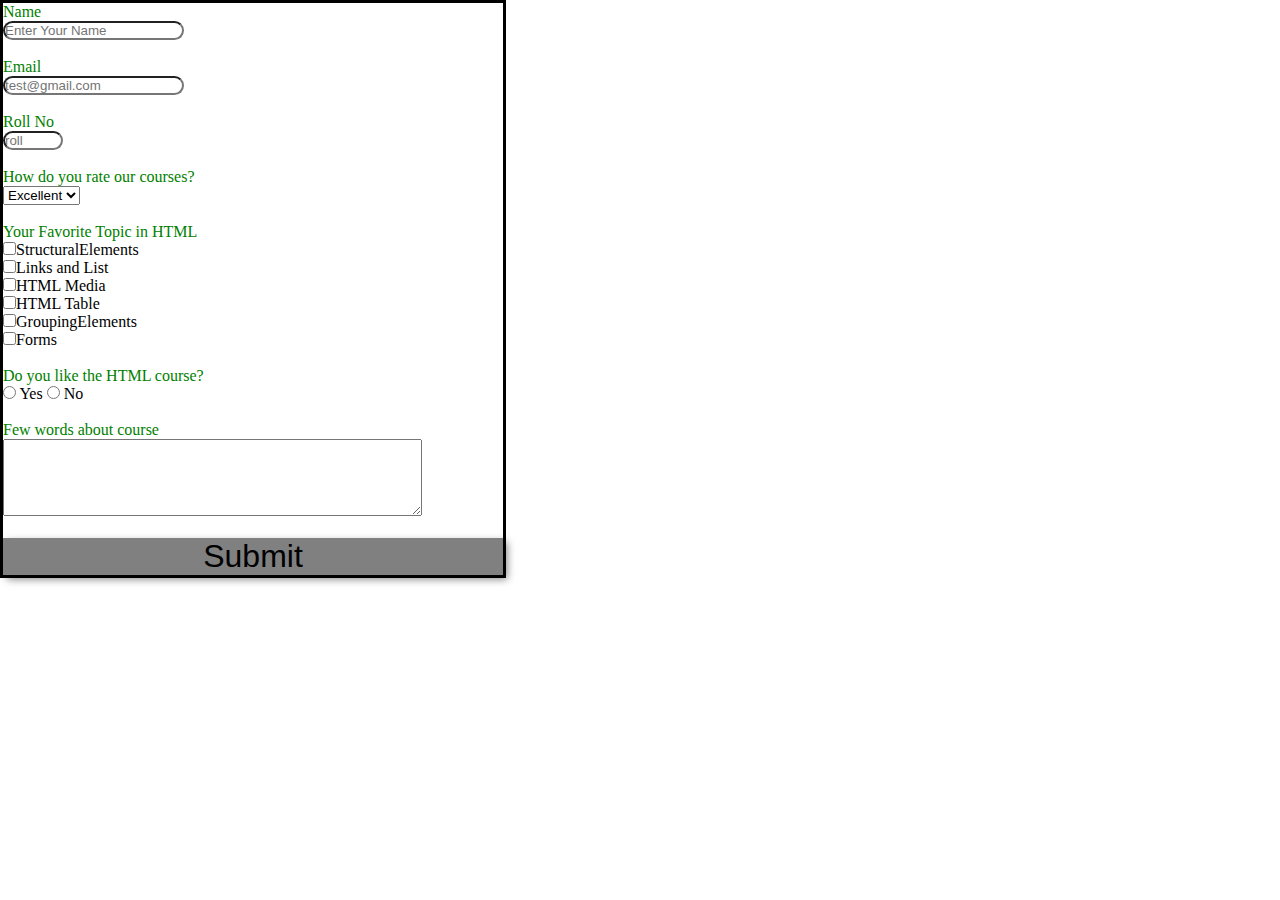
<file: index.html>
<!DOCTYPE html>
<html>
    <head>
        <title>HTML Forms</title>
        <style>            
            label {
                color: green;
            }
            input {
                border-radius: 25px;
            }
        </style>
        <link href="style.css" rel="stylesheet" type="text/css"/>
    </head>
    <body>
        <form style="border: 3px solid black; width: 500px">
            <label id="name-label" for="name">Name</label> <br>
            <input type="text" name="name" id="name" placeholder="Enter Your Name"required> <br><br>
            <label id="email-label" for="email">Email</label> <br>
            <input type="email" name="email" id="email" placeholder="test@gmail.com"required> <br><br>
            <label id="number-label" for="number">Roll No</label> <br>
            <input type="number" name="number" id="number" placeholder="roll" min="0"max="100" required> <br><br>
            <label for="drop-down">How do you rate our courses?</label> <br>
            <select name="drop-down" id="drop-down" class="inputfields">
                <option value="Excellent">Excellent</option>
                <option value="Good">Good</option>
                <option value="Fair">Fair</option>
                <option value="Poor">Poor</option>
                </select> <br><br>
                <label>Your Favorite Topic in HTML</label> <br>
                <input type="checkbox" name="topic1" value="Structuralelements">StructuralElements <br>
                <input type="checkbox" name="topic2" value="LinksandList">Links and List <br>
                <input type="checkbox" name="topic3" value="media">HTML Media<br>
                <input type="checkbox" name="topic4" value="tables">HTML Table<br>
                <input type="checkbox" name="topic5" value="groupelements">GroupingElements<br>
                <input type="checkbox" name="topic6" value="forms">Forms<br><br>
                <label>Do you like the HTML course?</label> <br>
                <input type="radio" name="course" value="yes"> Yes
                <input type="radio" name="course" value="no"> No <br><br>
                <label>Few words about course</label> <br>
                <textarea class="inputfields" rows="5" cols="50" name="Description"id="Description"></textarea> <br><br>
                <button class="submit" type="button"onclick="alert('Validating')">Submit</button>
        </form>
    </body>
</html>
</file>
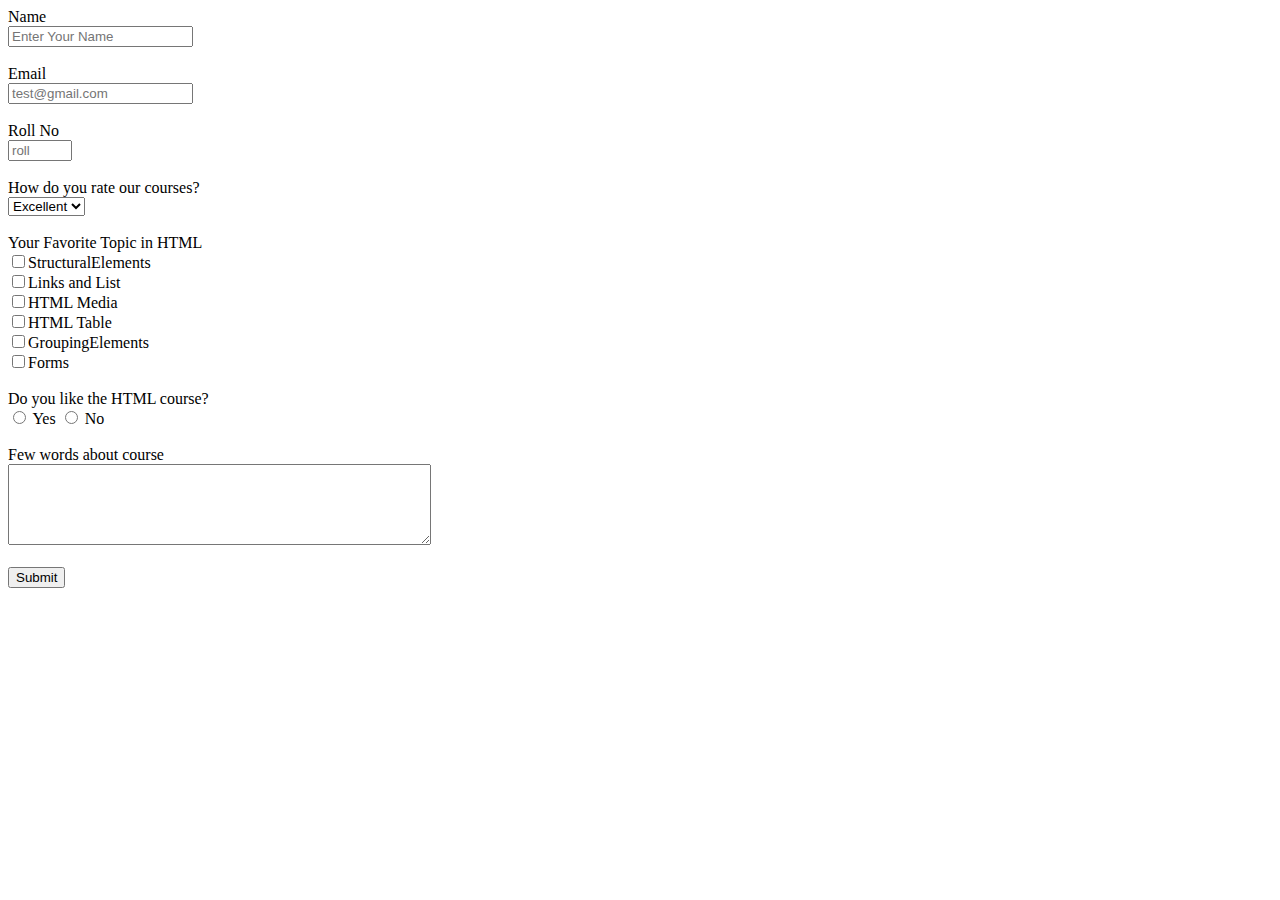
<file: form.html>
<!DOCTYPE html>
<html>
    <head>
        <title>Forms</title>
    </head>
    <body>
        <form>
            <label id="name-label" for="name">Name</label> <br>
            <input type="text" name="name" id="name" placeholder="Enter Your Name"required> <br><br>
            <label id="email-label" for="email">Email</label> <br>
            <input type="email" name="email" id="email" placeholder="test@gmail.com"required> <br><br>
            <label id="number-label" for="number">Roll No</label> <br>
            <input type="number" name="number" id="number" placeholder="roll" min="0"max="100" required> <br><br>
            <label for="drop-down">How do you rate our courses?</label> <br>
            <select name="drop-down" id="drop-down" class="inputfields">
                <option value="Excellent">Excellent</option>
                <option value="Good">Good</option>
                <option value="Fair">Fair</option>
                <option value="Poor">Poor</option>
                </select> <br><br>
                <label>Your Favorite Topic in HTML</label> <br>
                <input type="checkbox" name="topic1" value="Structuralelements">StructuralElements <br>
                <input type="checkbox" name="topic2" value="LinksandList">Links and List <br>
                <input type="checkbox" name="topic3" value="media">HTML Media<br>
                <input type="checkbox" name="topic4" value="tables">HTML Table<br>
                <input type="checkbox" name="topic5" value="groupelements">GroupingElements<br>
                <input type="checkbox" name="topic6" value="forms">Forms<br><br>
                <label>Do you like the HTML course?</label> <br>
                <input type="radio" name="course" value="yes"> Yes
                <input type="radio" name="course" value="no"> No <br><br>
                <label>Few words about course</label> <br>
                <textarea class="inputfields" rows="5" cols="50" name="Description"id="Description"></textarea> <br><br>
                <button class="submit" type="button"onclick="alert('Validating')">Submit</button>
        </form>
    </body>
</html>
</file>
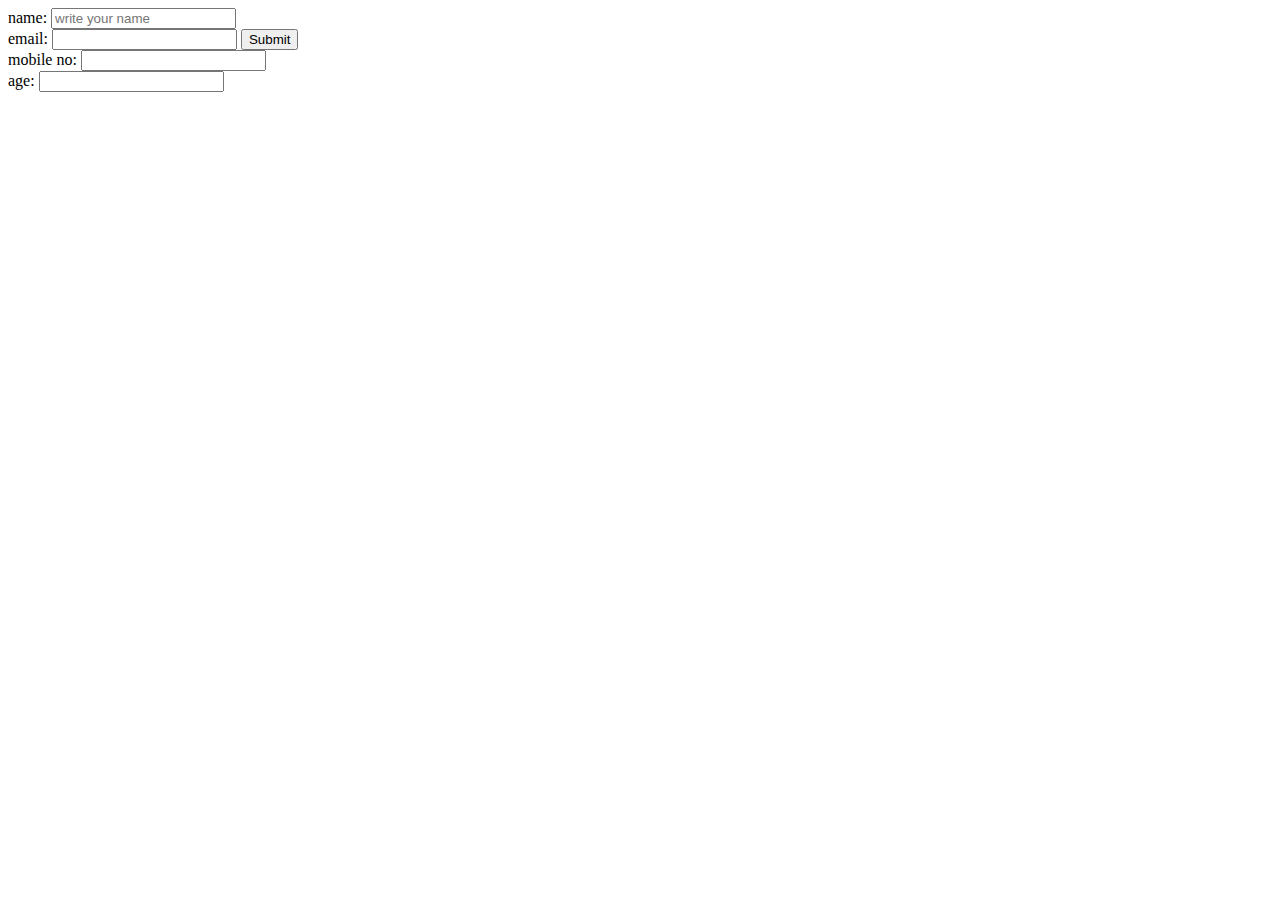
<file: forms.html>
<!DOCTYPE html>
<html>
    <head>
        <title>htmlforms</title>
    </head>
    <body>
        <form>
            <label>name:  </label>
            <input type="text" id="name" name="name" placeholder="write your name"><br>
            <label>email:  </label>
            <input type="email">
            <input type="submit"><br>
            <label>mobile no:</label>
            <input type="text"><br>
            <label>age:  </label>
            <input type="text">
        </form>
    </body>
</html>
</file>
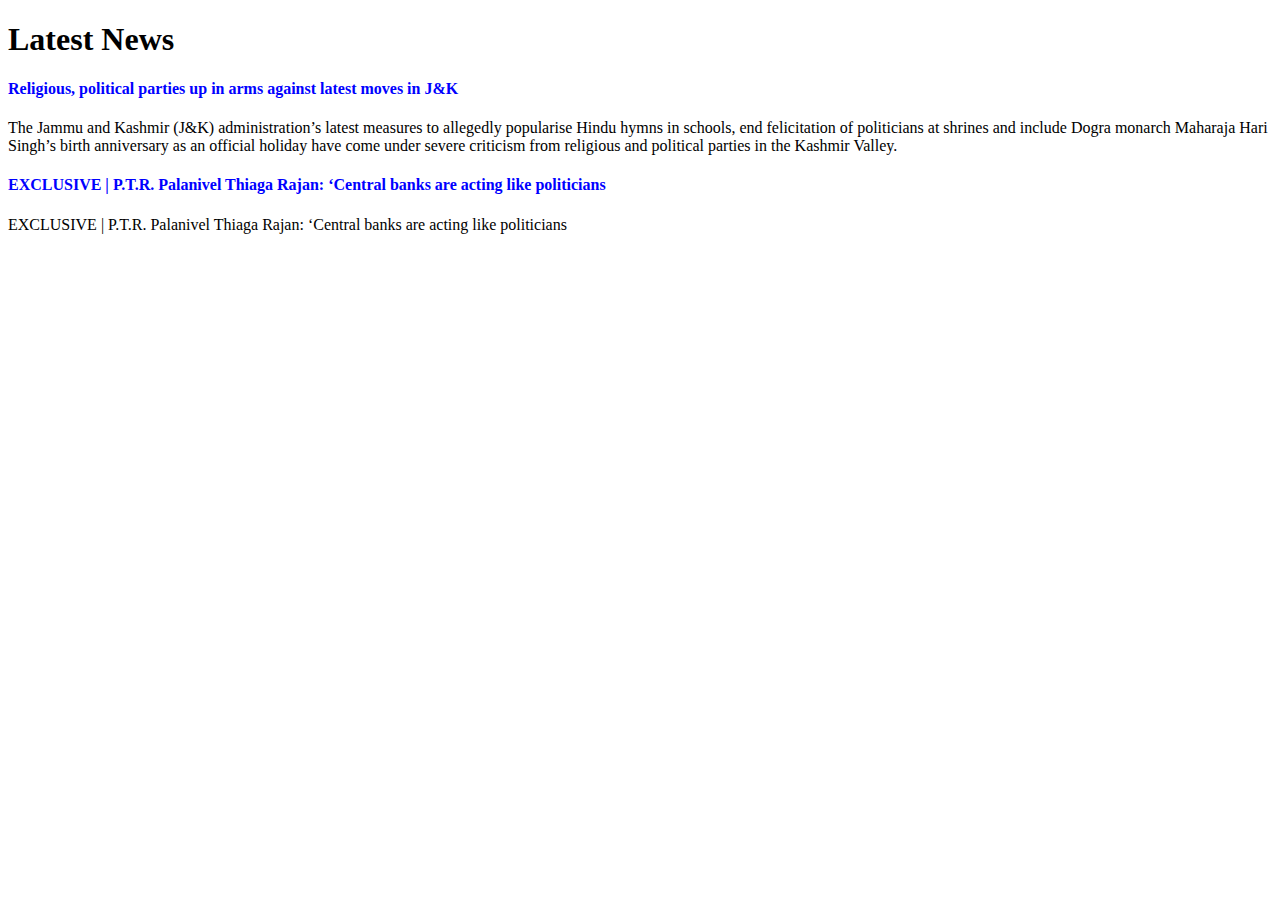
<file: structure.html>
<!DOCTYPEhtml>
<html>
    <head>
        <title>NEWS</title>
    </head>
    <body>
        <h1>Latest News</h1>
        <h4 style="color: blue">Religious, political parties up in arms against latest moves in J&K</h4>
        <p>The Jammu and Kashmir (J&K) administration’s latest measures to allegedly popularise Hindu hymns in schools, end felicitation of politicians at shrines and include Dogra monarch Maharaja Hari Singh’s birth anniversary as an official holiday have come under severe criticism from religious and political parties in the Kashmir Valley.</p>
        <h4 style="color:blue">EXCLUSIVE | P.T.R. Palanivel Thiaga Rajan: ‘Central banks are acting like politicians</h4>
        <p>EXCLUSIVE | P.T.R. Palanivel Thiaga Rajan: ‘Central banks are acting like politicians</p>
    </body>
    </html>
</file>
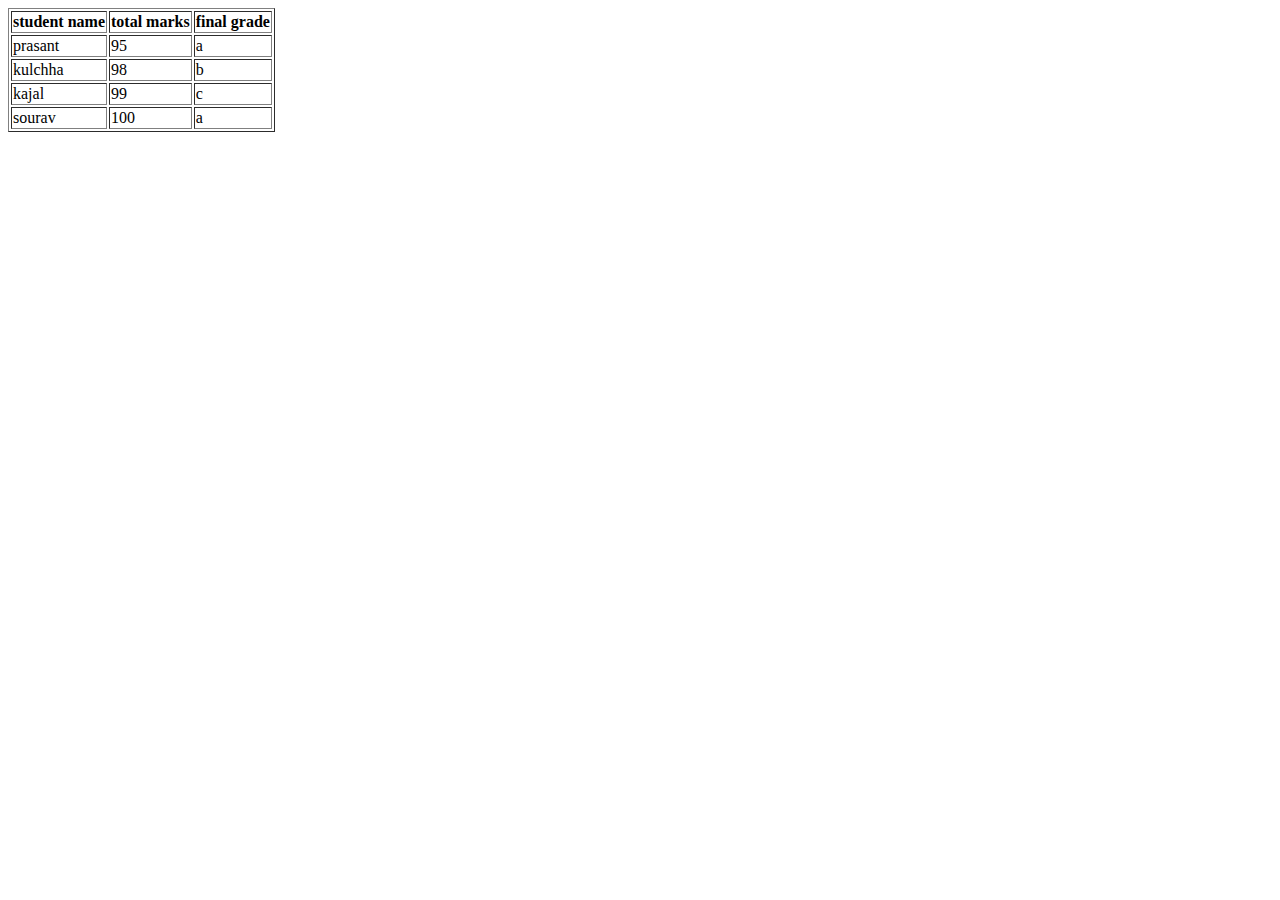
<file: table.html>
<!DOCTYPE html>
<html>
    <head>
        <title>tables</title>
    </head>
    <body>
        <table border="1">
        <tr>
            <th>student name</th>
            <th>total marks</th>
            <th>final grade</th>
        </tr>
        <tr>
            <td>prasant</td>
            <td>95</td>
            <td>a</td>
        </tr>
        <tr>
            <td>kulchha</td>
            <td>98</td>
            <td>b</td>
        </tr>
        <tr>
            <td>kajal</td>
            <td>99</td>
            <td>c</td>
        </tr>
        <tr>
            <td>sourav</td>
            <td>100</td>
            <td>a</td>
        </tr>
        </table>
    </body>
</html>
</file>
<file: style.css>
*{
    margin: 0;
    padding: 0;
}
.user{
    margin: auto;
    max-width: 260px;
    margin-top: 100px;
    margin-bottom: 100px;
    text-align: center;
    font-family: Arial;
    box-shadow: 0 4px 8px 0 rgba(0, 0, 0, 0.5); 
    background-color: rgb(215, 228, 224);
}
img{
    height: 250px;
    width: 250px;
}
h2{
    text-align: center;
}
button{
    width: 100%;
    font-size: 2rem;
    color: $background;
    border: none;
    box-shadow: 4px 4px 8px rgba(0,0,0,0.5);
    background-size: 300% 300%;
    outline: none;
    transition: all 200ms ease-in-out;
    background-color: gray;
}
a{
    font-size: 25px;
    color: rgb(49, 178, 229);
}
button:hover, a:hover{
    opacity: 0.8;
}
</file>
